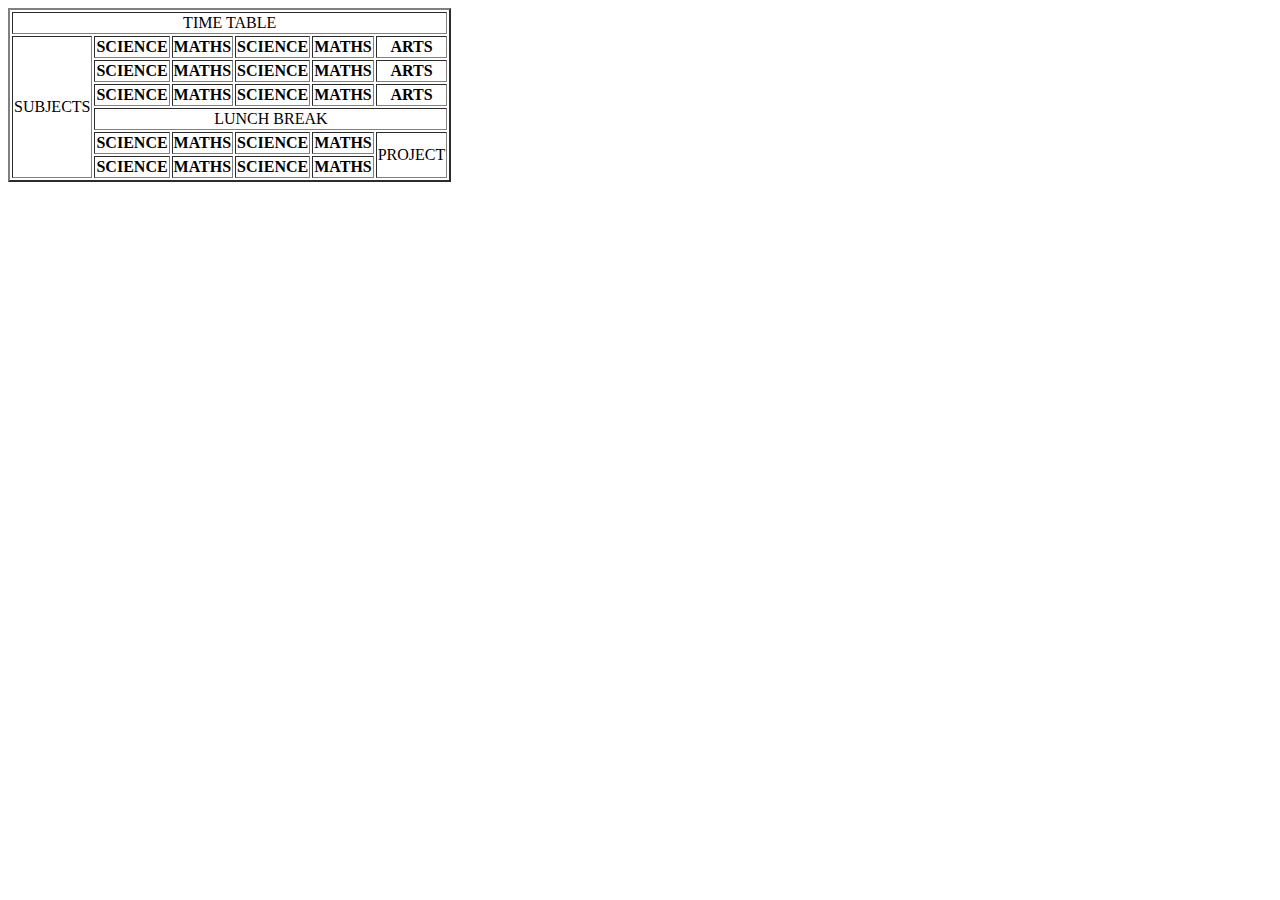
<file: TABLES/index.html>
<!DOCTYPE html>
<html lang="en">
<head>
    <meta charset="UTF-8">
    <meta name="viewport" content="width=device-width, initial-scale=1.0">
    <title>Time Table</title>
</head>
<body>
    <table border="2">
        <tr>
            <td colspan="6"><center>TIME TABLE</center></td>
        </tr>
        <tr>
            <td rowspan="6">SUBJECTS</td>
            <th>SCIENCE</th>
            <th>MATHS</th>
            <th>SCIENCE</th>
            <th>MATHS</th>
            <th>ARTS</th>
        </tr>
        <tr>
            <th>SCIENCE</th>
            <th>MATHS</th>
            <th>SCIENCE</th>
            <th>MATHS</th>
            <th>ARTS</th>
        </tr>
        <tr>
            <th>SCIENCE</th>
            <th>MATHS</th>
            <th>SCIENCE</th>
            <th>MATHS</th>
            <th>ARTS</th>
        </tr>
        <tr>
            <td colspan="5"><center>LUNCH BREAK</center></td>
        </tr>
        
        <tr>
                <th>SCIENCE</th>
                <th>MATHS</th>
                <th>SCIENCE</th>
                <th>MATHS</th>
                <td rowspan="2">PROJECT</td>
        </tr>
        <tr>
            <th>SCIENCE</th>
            <th>MATHS</th>
            <th>SCIENCE</th>
            <th>MATHS</th>
        </tr>
        
    </table>
</body>
</html>
</file>
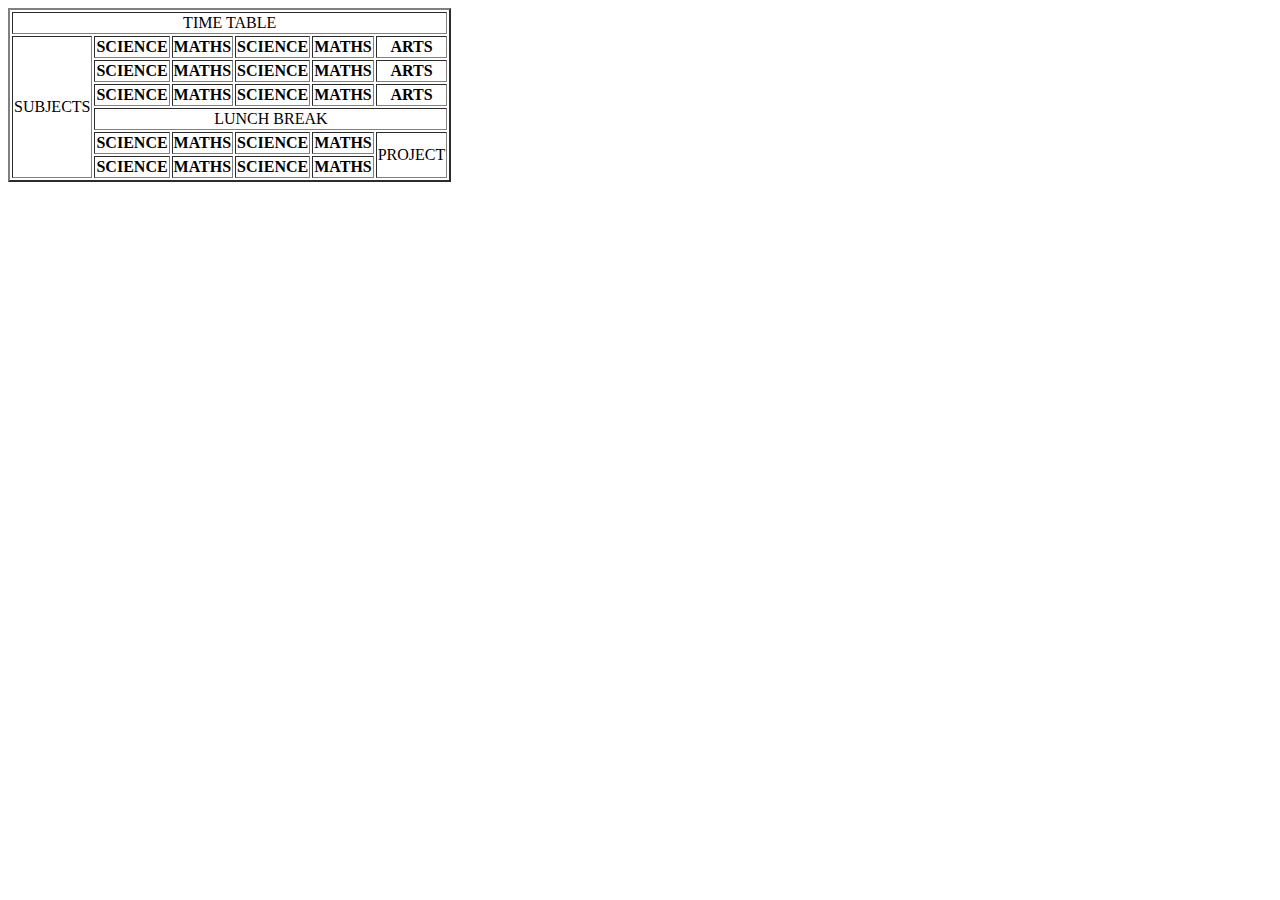
<file: TABLES/Table.html>
<!DOCTYPE html>
<html lang="en">
<head>
    <meta charset="UTF-8">
    <meta name="viewport" content="width=device-width, initial-scale=1.0">
    <title>Time Table</title>
</head>
<body>
    <table border="2">
        <tr>
            <td colspan="6"><center>TIME TABLE</center></td>
        </tr>
        <tr>
            <td rowspan="6">SUBJECTS</td>
            <th>SCIENCE</th>
            <th>MATHS</th>
            <th>SCIENCE</th>
            <th>MATHS</th>
            <th>ARTS</th>
        </tr>
        <tr>
            <th>SCIENCE</th>
            <th>MATHS</th>
            <th>SCIENCE</th>
            <th>MATHS</th>
            <th>ARTS</th>
        </tr>
        <tr>
            <th>SCIENCE</th>
            <th>MATHS</th>
            <th>SCIENCE</th>
            <th>MATHS</th>
            <th>ARTS</th>
        </tr>
        <tr>
            <td colspan="5"><center>LUNCH BREAK</center></td>
        </tr>
        
        <tr>
                <th>SCIENCE</th>
                <th>MATHS</th>
                <th>SCIENCE</th>
                <th>MATHS</th>
                <td rowspan="2">PROJECT</td>
        </tr>
        <tr>
            <th>SCIENCE</th>
            <th>MATHS</th>
            <th>SCIENCE</th>
            <th>MATHS</th>
        </tr>
        
    </table>
</body>
</html>
</file>
